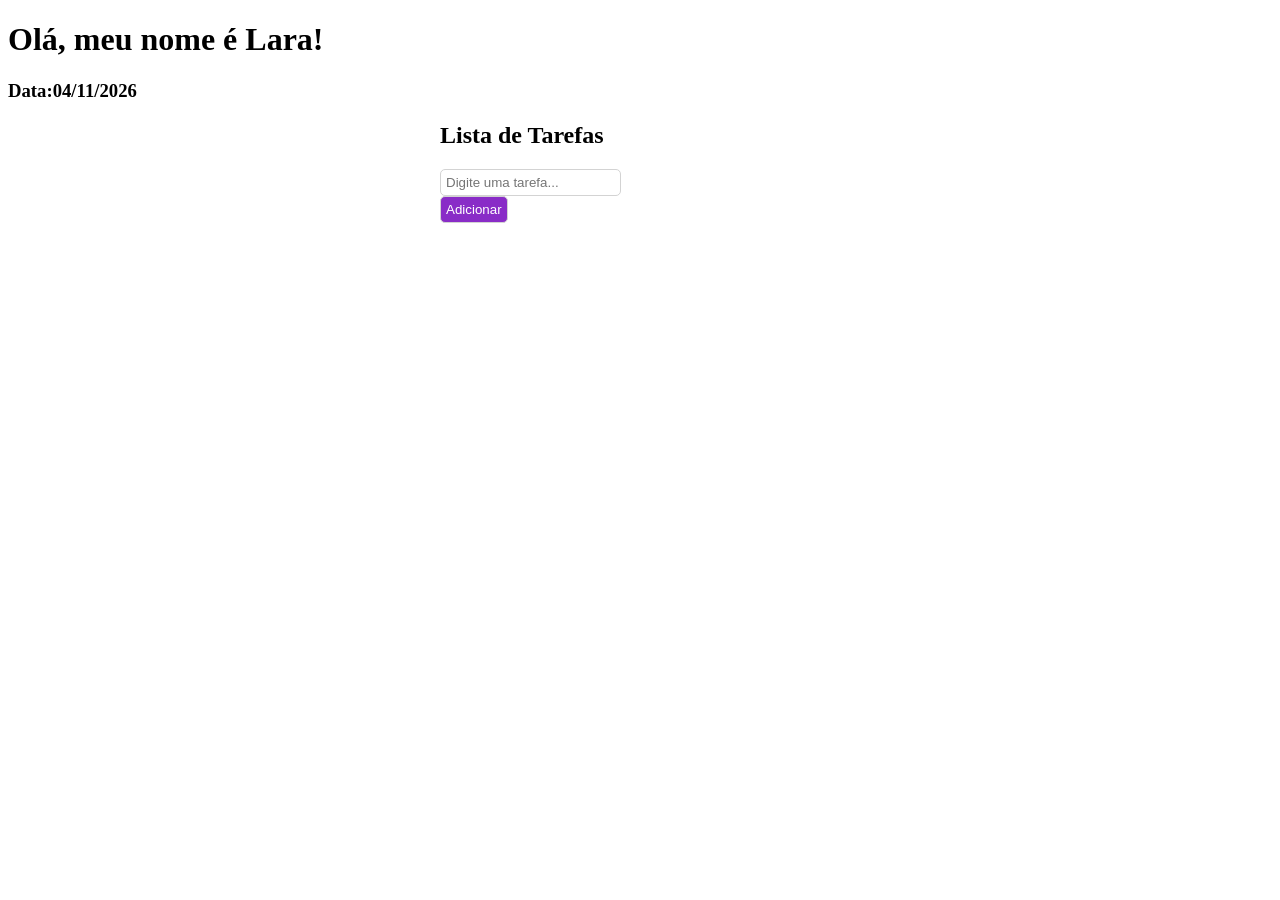
<file: index.html>
<!DOCTYPE html>
<html lang="en">
<head>
    <meta charset="UTF-8">
    <meta name="viewport" content="width=device-width, initial-scale=1.0">
    <title>Aula 14: JS OO</title>
    <link rel="stylesheet" href="./css/estilo.css">
</head>
<body>
    <h1>Olá, meu nome é Lara!</h1>
    <h3>Data:04/11/2026</h3>
    <div class="container">
        <h2>Lista de Tarefas</h2>
        <input type="text" id="tarefa"
            placeholder="Digite uma tarefa..."/>

        <div class="botoes">
            <button id="adicionar">Adicionar</button>
        </div>

        <ul id="lista"></ul>
    </div>
    <script src="./js/app1.js" defer></script>
</body>
</html>
</file>
<file: css/estilo.css>
.container {
    max-width: 400px;
    margin: 20px auto;
}

input, button {
    display: inline-block;  
    border-radius: 5px;
    border: 1px solid lightgray;  
    padding: 5px;
}

button {
    background-color: rgb(137, 44, 199);
    color: white;
}

#lista button {
    background-color: red;
}
</file>
